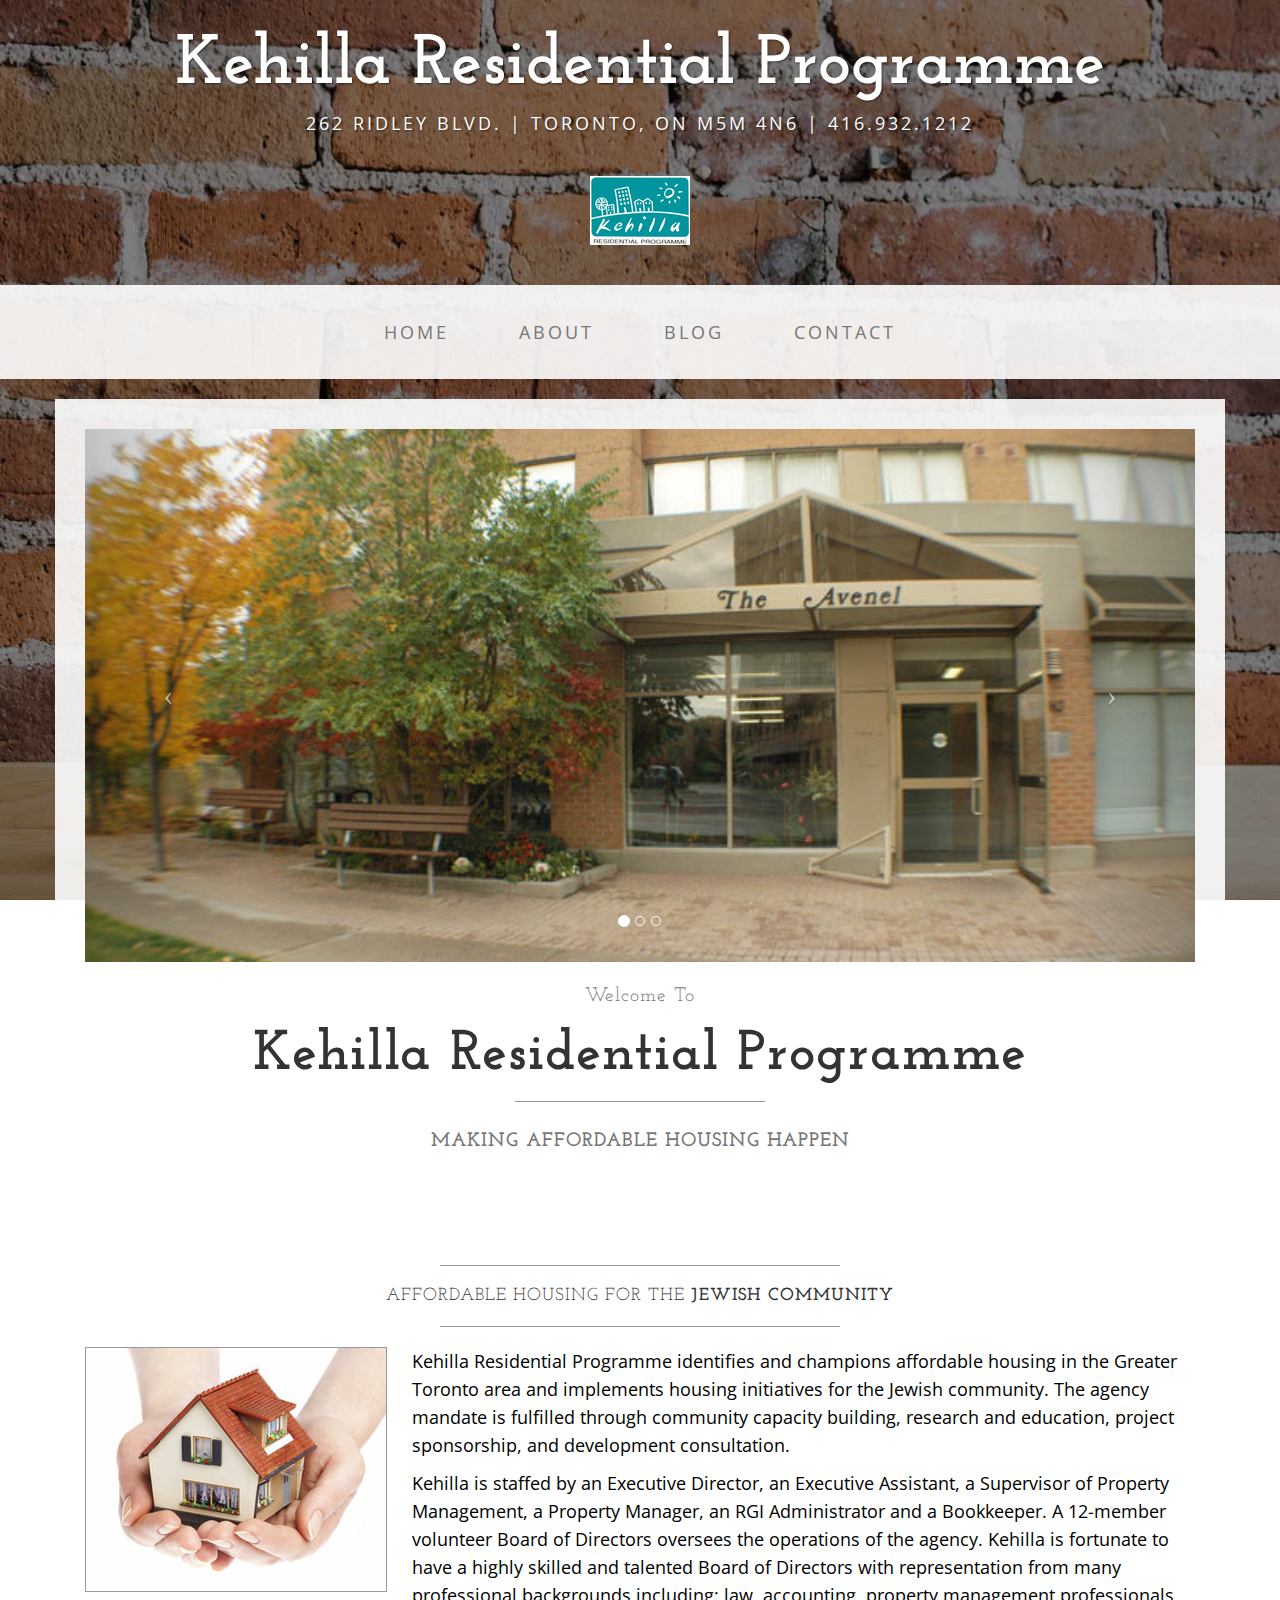
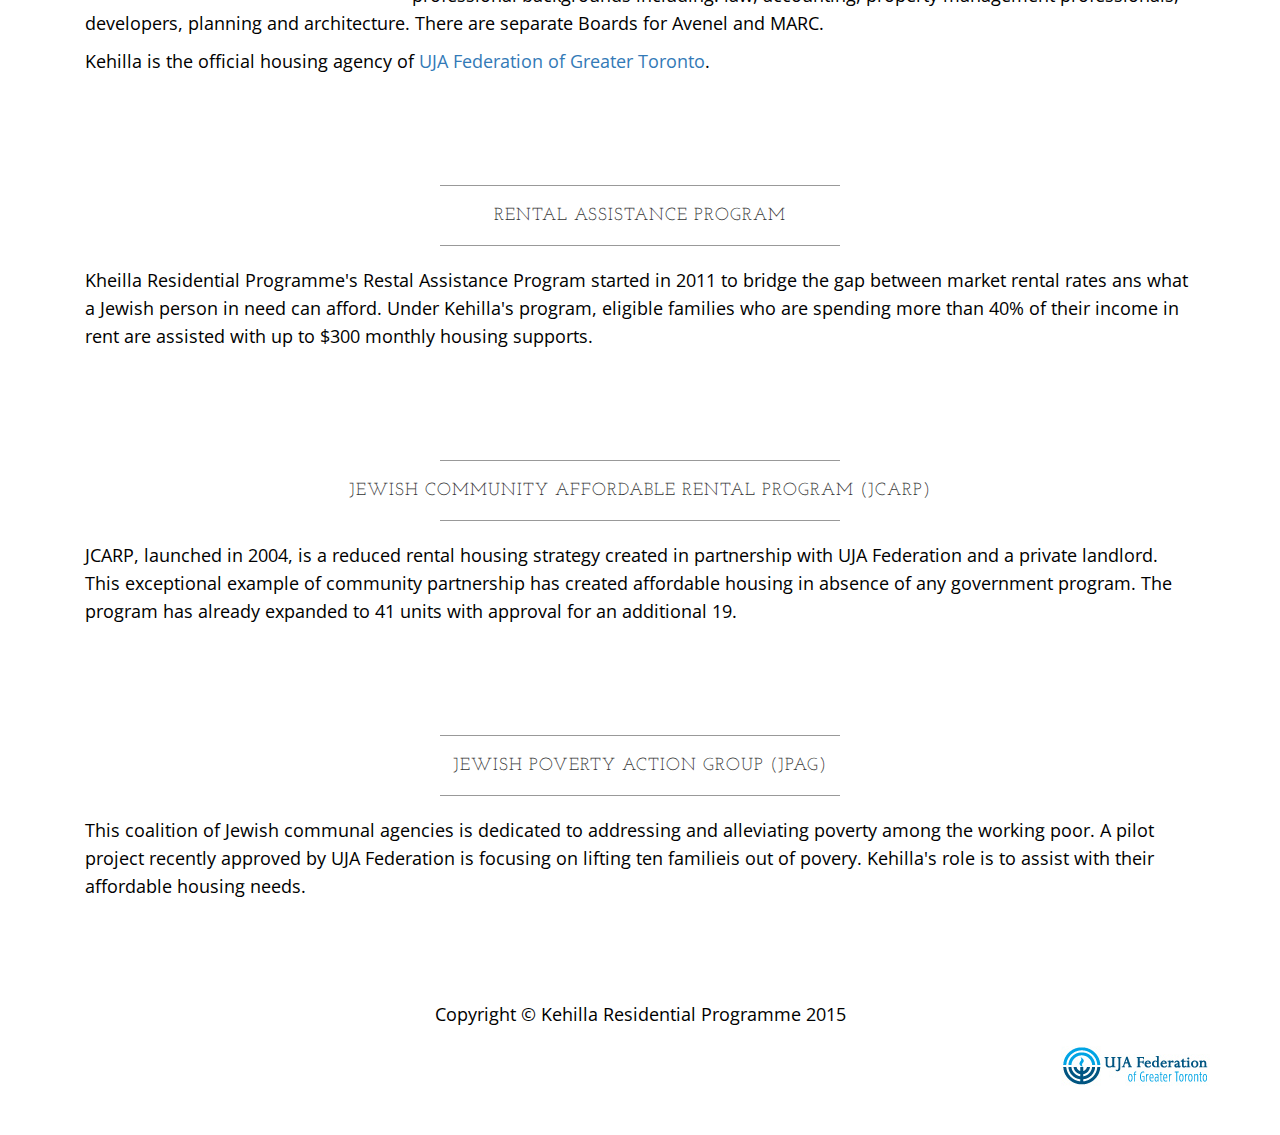
<file: index.html>
<!DOCTYPE html>
<html lang="en">

<head>

    <meta charset="utf-8">
    <meta http-equiv="X-UA-Compatible" content="IE=edge">
    <meta name="viewport" content="width=device-width, initial-scale=1">
    <meta name="description" content="">
    <meta name="author" content="">

    <title>Kehilla Residential Programme</title>

    <!-- Bootstrap Core CSS -->
    <link href="css/bootstrap.min.css" rel="stylesheet">

    <!-- Custom CSS -->
    <link href="css/business-casual.css" rel="stylesheet">

    <!-- Fonts -->
    <link href="http://fonts.googleapis.com/css?family=Open+Sans:300italic,400italic,600italic,700italic,800italic,400,300,600,700,800" rel="stylesheet" type="text/css">
    <link href="http://fonts.googleapis.com/css?family=Josefin+Slab:100,300,400,600,700,100italic,300italic,400italic,600italic,700italic" rel="stylesheet" type="text/css">

    <!-- HTML5 Shim and Respond.js IE8 support of HTML5 elements and media queries -->
    <!-- WARNING: Respond.js doesn't work if you view the page via file:// -->
    <!--[if lt IE 9]>
        <script src="https://oss.maxcdn.com/libs/html5shiv/3.7.0/html5shiv.js"></script>
        <script src="https://oss.maxcdn.com/libs/respond.js/1.4.2/respond.min.js"></script>
    <![endif]-->

</head>

<body>

    <div class="brand">Kehilla Residential Programme</div>
    <div class="address-bar">262 Ridley Blvd. | Toronto, ON M5M 4N6 | 416.932.1212</div>
    <div class="text-center"> <img src = "img/rsz_KRP-Logo.png"> </div> <br> <br>

    <!-- Navigation -->
    <nav class="navbar navbar-default" role="navigation">
        <div class="container">
            <!-- Brand and toggle get grouped for better mobile display -->
            <div class="navbar-header">
                <button type="button" class="navbar-toggle" data-toggle="collapse" data-target="#bs-example-navbar-collapse-1">
                    <span class="sr-only">Toggle navigation</span>
                    <span class="icon-bar"></span>
                    <span class="icon-bar"></span>
                    <span class="icon-bar"></span>
                </button>
                <!-- navbar-brand is hidden on larger screens, but visible when the menu is collapsed -->
                <a class="navbar-brand" href="index.html">Kehilla Residential Programme</a>
            </div>
            <!-- Collect the nav links, forms, and other content for toggling -->
            <div class="collapse navbar-collapse" id="bs-example-navbar-collapse-1">
                <ul class="nav navbar-nav">
                    <li>
                        <a href="index.html">Home</a>
                    </li>
                    <li>
                        <a href="about.html">About</a>
                    </li>
                    <li>
                        <a href="blog.html">Blog</a>
                    </li>
                    <li>
                        <a href="contact.html">Contact</a>
                    </li>
                </ul>
            </div>
            <!-- /.navbar-collapse -->
        </div>
        <!-- /.container -->
    </nav>

    <div class="container">

        <div class="row">
            <div class="box">
                <div class="col-lg-12 text-center">
                    <div id="carousel-example-generic" class="carousel slide">
                        <!-- Indicators -->
                        <ol class="carousel-indicators hidden-xs">
                            <li data-target="#carousel-example-generic" data-slide-to="0" class="active"></li>
                            <li data-target="#carousel-example-generic" data-slide-to="1"></li>
                            <li data-target="#carousel-example-generic" data-slide-to="2"></li>
                        </ol>

                        <!-- Wrapper for slides -->
                        <div class="carousel-inner">
                            <div class="item active">
                                <img class="img-responsive img-full" src="img/AVANEL1.jpg" alt="">
                            </div>
                            <div class="item">
                                <img class="img-responsive img-full" src="img/MARC3.jpg" alt="">
                            </div>
                            <div class="item">
                                <img class="img-responsive img-full" src="img/MARC7.jpg" alt="">
                            </div>
                        </div>

                        <!-- Controls -->
                        <a class="left carousel-control" href="#carousel-example-generic" data-slide="prev">
                            <span class="icon-prev"></span>
                        </a>
                        <a class="right carousel-control" href="#carousel-example-generic" data-slide="next">
                            <span class="icon-next"></span>
                        </a>
                    </div>
                    <h2 class="brand-before">
                        <small>Welcome to</small>
                    </h2>
                    <h1 class="brand-name">Kehilla Residential Programme</h1>
                    <hr class="tagline-divider">
                    <h2>
                        <small>
                            <strong>Making Affordable Housing Happen</strong>
                        </small>
                    </h2>
                </div>
            </div>
        </div>

        <div class="row">
            <div class="box">
                <div class="col-lg-12">
                    <hr>
                    <h2 class="intro-text text-center">Affordable Housing for the
                        <strong>Jewish Community</strong>
                    </h2>
                    <hr>
                    <img class="img-responsive img-border img-left" src="img/house-hands.jpg" alt="">
                    <hr class="visible-xs">
                    <p>Kehilla Residential Programme identifies and champions affordable housing in the Greater Toronto area and implements housing initiatives for the Jewish community. The agency mandate is fulfilled through community capacity building, research and education, project sponsorship, and development consultation.</p>
                    <p>Kehilla is staffed by an Executive Director, an Executive Assistant, a Supervisor of Property Management, a Property Manager, an RGI Administrator and a  Bookkeeper. A 12-member volunteer Board of Directors oversees the operations of the agency. Kehilla is fortunate to have a highly skilled and talented Board of Directors with representation from many professional backgrounds including: law, accounting, property management professionals, developers, planning and architecture. There are separate Boards for Avenel and MARC.</p>

                    <p>Kehilla is the official housing agency of <a href="http://jewishtoronto.com/" target="_blank">UJA Federation of Greater Toronto</a>.</p>
                </div>
            </div>
        </div>

  
       <div class="row">
            <div class="box">
                <div class="col-lg-12">
                    <hr>
                    <h2 class="intro-text text-center">Rental Assistance Program
                    </h2>
                    <hr>
                    <p>Kheilla Residential Programme's Restal Assistance Program started in 2011 to bridge the gap between market rental rates ans what a Jewish person in need can afford. Under Kehilla's program, eligible families who are spending more than 40% of their income in rent are assisted with up to $300 monthly housing supports.</p>
                </div>
            </div>
        </div>

       <div class="row">
            <div class="box">
                <div class="col-lg-12">
                    <hr>
                    <h2 class="intro-text text-center">Jewish Community Affordable Rental Program (JCARP)
                    </h2>
                    <hr>
                    <p>JCARP, launched in 2004, is a reduced rental housing strategy created in partnership with UJA Federation and a private landlord. This exceptional example of community partnership has created affordable housing in absence of any government program. The program has already expanded to 41 units with approval for an additional 19.</p>
                </div>
            </div>
        </div>

       <div class="row">
            <div class="box">
                <div class="col-lg-12">
                    <hr>
                    <h2 class="intro-text text-center">Jewish Poverty Action Group (JPAG)
                    </h2>
                    <hr>
                    <p>This coalition of Jewish communal agencies is dedicated to addressing and alleviating poverty among the working poor. A pilot project recently approved by UJA Federation is focusing on lifting ten familieis out of povery. Kehilla's role is to assist with their affordable housing needs.</p>
                </div>
            </div>
        </div>





    </div>
    <!-- /.container -->

    <footer>
        <div class="container">
            <div class="row">
                <div class="col-lg-12 text-center">
                    <p>Copyright &copy; Kehilla Residential Programme 2015</p>
                      <img src="img/UJA-logo.jpg" class="img-responsive pull-right" alt=""> 
                </div>
            </div>

        </div>
    </footer>

    <!-- jQuery -->
    <script src="js/jquery.js"></script>

    <!-- Bootstrap Core JavaScript -->
    <script src="js/bootstrap.min.js"></script>

    <!-- Script to Activate the Carousel -->
    <script>
    $('.carousel').carousel({
        interval: 5000 //changes the speed
    })
    </script>

</body>

</html>
</file>
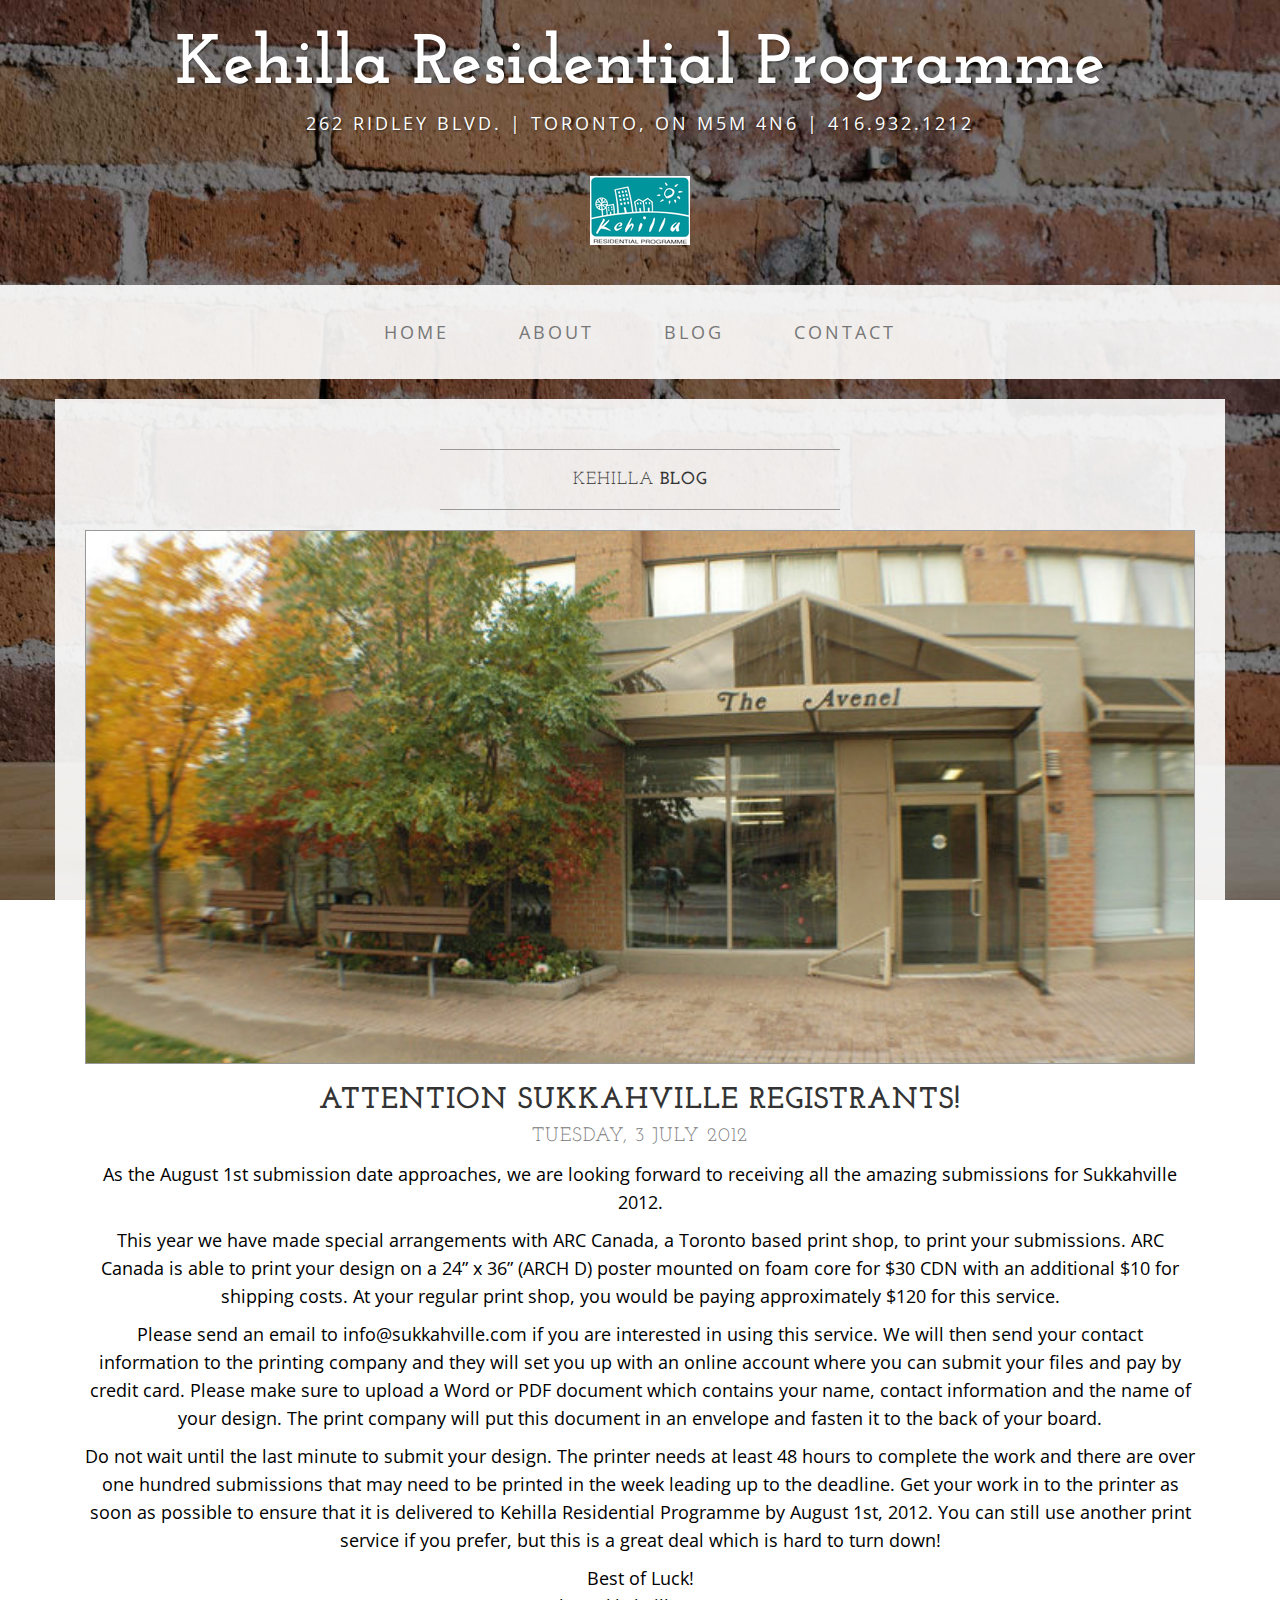
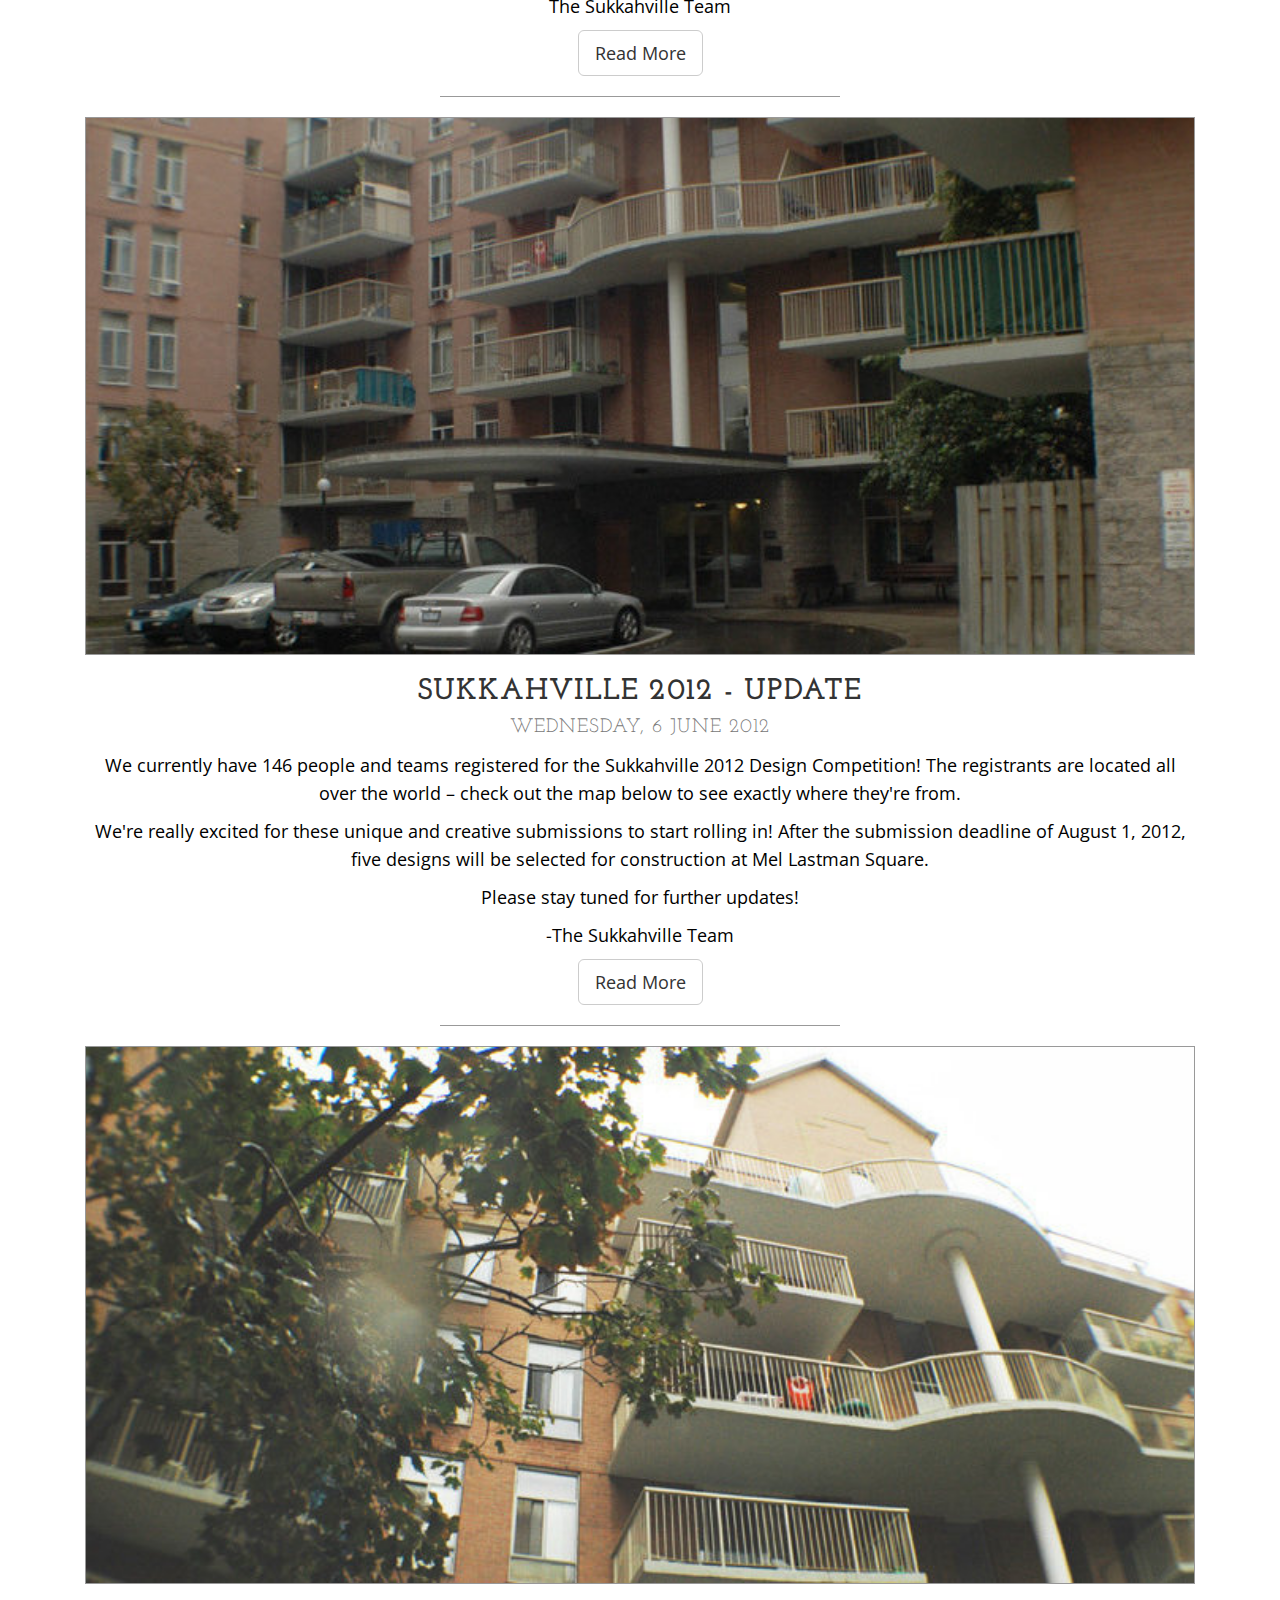
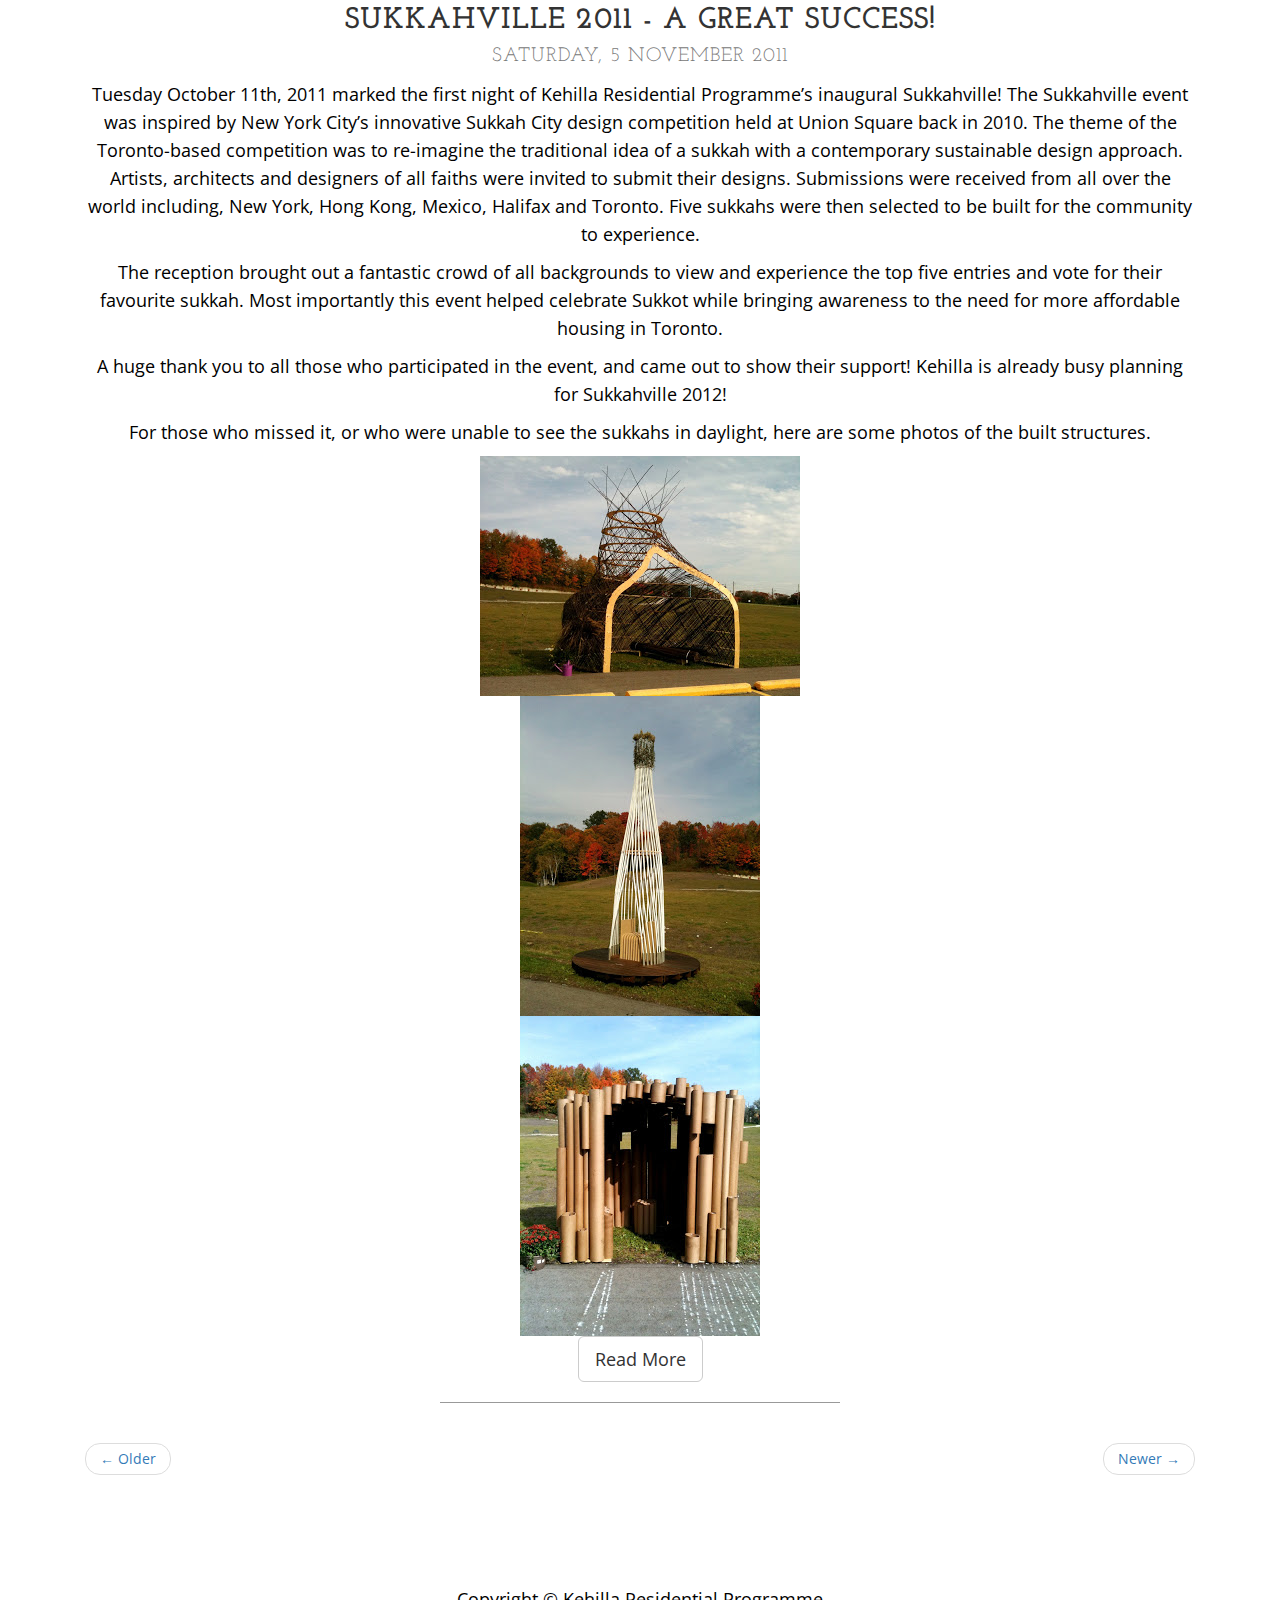
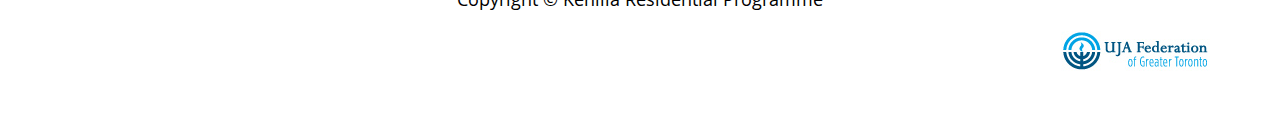
<file: blog.html>
<!DOCTYPE html>
<html lang="en">

<head>

    <meta charset="utf-8">
    <meta http-equiv="X-UA-Compatible" content="IE=edge">
    <meta name="viewport" content="width=device-width, initial-scale=1">
    <meta name="description" content="">
    <meta name="author" content="">

    <title>Blog - Kehilla Residential Programme</title>

    <!-- Bootstrap Core CSS -->
    <link href="css/bootstrap.min.css" rel="stylesheet">

    <!-- Custom CSS -->
    <link href="css/business-casual.css" rel="stylesheet">

    <!-- Fonts -->
    <link href="http://fonts.googleapis.com/css?family=Open+Sans:300italic,400italic,600italic,700italic,800italic,400,300,600,700,800" rel="stylesheet" type="text/css">
    <link href="http://fonts.googleapis.com/css?family=Josefin+Slab:100,300,400,600,700,100italic,300italic,400italic,600italic,700italic" rel="stylesheet" type="text/css">

    <!-- HTML5 Shim and Respond.js IE8 support of HTML5 elements and media queries -->
    <!-- WARNING: Respond.js doesn't work if you view the page via file:// -->
    <!--[if lt IE 9]>
        <script src="https://oss.maxcdn.com/libs/html5shiv/3.7.0/html5shiv.js"></script>
        <script src="https://oss.maxcdn.com/libs/respond.js/1.4.2/respond.min.js"></script>
    <![endif]-->

</head>

<body>

    <div class="brand">Kehilla Residential Programme</div>
    <div class="address-bar">262 Ridley Blvd. | Toronto, ON M5M 4N6 | 416.932.1212</div>
    <div class="text-center"> <img src = "img/rsz_KRP-Logo.png"> </div> <br> <br>

    <!-- Navigation -->
    <nav class="navbar navbar-default" role="navigation">
        <div class="container">
            <!-- Brand and toggle get grouped for better mobile display -->
            <div class="navbar-header">
                <button type="button" class="navbar-toggle" data-toggle="collapse" data-target="#bs-example-navbar-collapse-1">
                    <span class="sr-only">Toggle navigation</span>
                    <span class="icon-bar"></span>
                    <span class="icon-bar"></span>
                    <span class="icon-bar"></span>
                </button>
                <!-- navbar-brand is hidden on larger screens, but visible when the menu is collapsed -->
                <a class="navbar-brand" href="index.html">Kehilla Residential Programme</a>
            </div>
            <!-- Collect the nav links, forms, and other content for toggling -->
            <div class="collapse navbar-collapse" id="bs-example-navbar-collapse-1">
                <ul class="nav navbar-nav">
                    <li>
                        <a href="index.html">Home</a>
                    </li>
                    <li>
                        <a href="about.html">About</a>
                    </li>
                    <li>
                        <a href="blog.html">Blog</a>
                    </li>
                    <li>
                        <a href="contact.html">Contact</a>
                    </li>
                </ul>
            </div>
            <!-- /.navbar-collapse -->
        </div>
        <!-- /.container -->
    </nav>

    <div class="container">

        <div class="row">
            <div class="box">
                <div class="col-lg-12">
                    <hr>
                    <h2 class="intro-text text-center">Kehilla
                        <strong>blog</strong>
                    </h2>
                    <hr>
                </div>
                <div class="col-lg-12 text-center">
                    <img class="img-responsive img-border img-full" src="img/AVANEL1.jpg" alt="">
                    <h2>Attention Sukkahville Registrants!
                        <br>
                        <small>Tuesday, 3 July 2012</small>
                    </h2>
                    <p>As the August 1st submission date approaches, we are looking forward to receiving all the amazing submissions for Sukkahville 2012.</p>
                    <p>This year we have made special arrangements with ARC Canada, a Toronto based print shop, to print your submissions. ARC Canada is able to print your design on a 24” x 36” (ARCH D) poster mounted on foam core for $30 CDN with an additional $10 for shipping costs. At your regular print shop, you would be paying approximately $120 for this service.</p>
                    <p>Please send an email to info@sukkahville.com if you are interested in using this service. We will then send your contact information to the printing company and they will set you up with an online account where you can submit your files and pay by credit card. Please make sure to upload a Word or PDF document which contains your name, contact information and the name of your design. The print company will put this document in an envelope and fasten it to the back of your board.</p>
                    <p>Do not wait until the last minute to submit your design. The printer needs at least 48 hours to complete the work and there are over one hundred submissions that may need to be printed in the week leading up to the deadline. Get your work in to the printer as soon as possible to ensure that it is delivered to Kehilla Residential Programme by August 1st, 2012. You can still use another print service if you prefer, but this is a great deal which is hard to turn down!</p>
                    <p>Best of Luck! <br>
                    The Sukkahville Team</p>
                    <a href="#" class="btn btn-default btn-lg">Read More</a>
                    <hr>
                </div>
                <div class="col-lg-12 text-center">
                    <img class="img-responsive img-border img-full" src="img/MARC7.jpg" alt="">
                    <h2>Sukkahville 2012 - Update
                        <br>
                        <small>Wednesday, 6 June 2012</small>
                    </h2>
                    <p>We currently have 146 people and teams registered for the Sukkahville 2012 Design Competition! The registrants are located all over the world – check out the map below to see exactly where they're from.</p>
                    <p>We're really excited for these unique and creative submissions to start rolling in! After the submission deadline of August 1, 2012, five designs will be selected for construction at Mel Lastman Square.</p>
                    <p>Please stay tuned for further updates!</p>
                    <p>-The Sukkahville Team</p>
                    <a href="#" class="btn btn-default btn-lg">Read More</a>
                    <hr>
                </div>
                <div class="col-lg-12 text-center">
                    <img class="img-responsive img-border img-full" src="img/MARC3.jpg" alt="">
                    <h2>Sukkahville 2011 - A Great Success!
                        <br>
                        <small>Saturday, 5 November 2011</small>
                    </h2>
                    <p>Tuesday October 11th, 2011 marked the first night of Kehilla Residential Programme’s inaugural Sukkahville!  The Sukkahville event was inspired by New York City’s innovative Sukkah City design competition held at Union Square back in 2010. The theme of the Toronto-based competition was to re-imagine the traditional idea of a sukkah with a contemporary sustainable design approach. Artists, architects and designers of all faiths were invited to submit their designs. Submissions were received from all over the world including, New York, Hong Kong, Mexico, Halifax and Toronto. Five sukkahs were then selected to be built for the community to experience.</p>
                    <p>The reception brought out a fantastic crowd of all backgrounds to view and experience the top five entries and vote for their favourite sukkah. Most importantly this event helped celebrate Sukkot while bringing awareness to the need for more affordable housing in Toronto.</p>
                    <p>A huge thank you to all those who participated in the event, and came out to show their support! Kehilla is already busy planning for Sukkahville 2012!</p>
                    <p>For those who missed it, or who were unable to see the sukkahs in daylight, here are some photos of the built structures.</p>
                    <div class='row text-center'>
                        <div class="col-sm-12">
                        <img class="" src="img/blog1.JPG" alt="">
                        </div>
                        <br>
                        <div class="col-sm-12">
                        <img class="" src="img/blog2.JPG" alt="">
                        </div>
                        <br>
                        <div class="col-sm-12">
                        <img class="" src="img/blog3.jpg" alt="">
                        </div>
                    </div>
                    <a href="#" class="btn btn-default btn-lg">Read More</a>
                    <hr>
                </div>
                <div class="col-lg-12 text-center">
                    <ul class="pager">
                        <li class="previous"><a href="#">&larr; Older</a>
                        </li>
                        <li class="next"><a href="#">Newer &rarr;</a>
                        </li>
                    </ul>
                </div>
            </div>
        </div>

    </div>
    <!-- /.container -->

    <footer>
        <div class="container">
            <div class="row">
                <div class="col-lg-12 text-center">
                    <p>Copyright &copy; Kehilla Residential Programme</p>
                    <img src="img/UJA-logo.jpg" class="img-responsive pull-right" alt=""> 
                </div>
            </div>
        </div>
    </footer>

    <!-- jQuery -->
    <script src="js/jquery.js"></script>

    <!-- Bootstrap Core JavaScript -->
    <script src="js/bootstrap.min.js"></script>

</body>

</html>
</file>
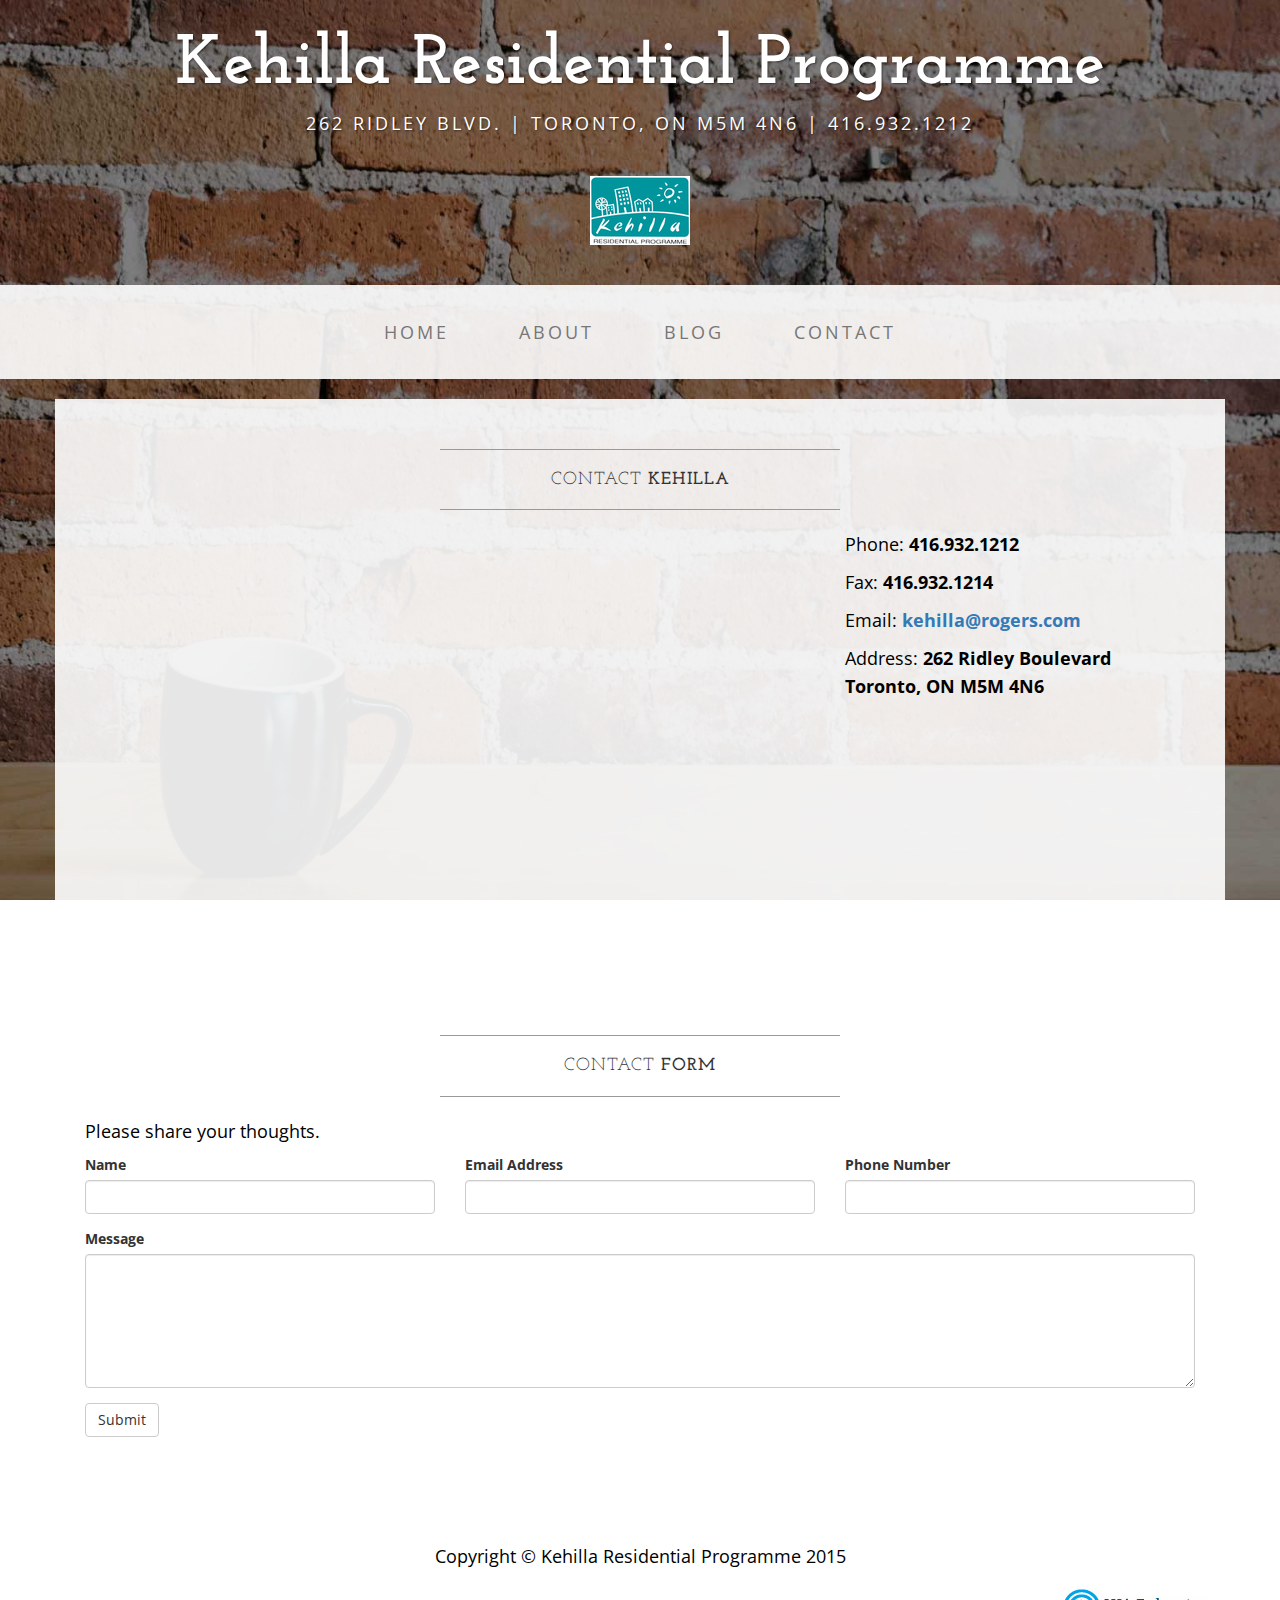
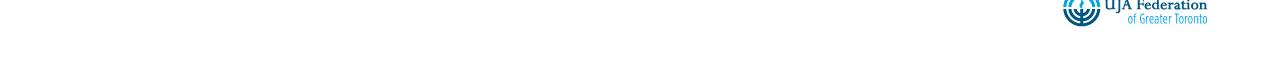
<file: contact.html>
<!DOCTYPE html>
<html lang="en">

<head>

    <meta charset="utf-8">
    <meta http-equiv="X-UA-Compatible" content="IE=edge">
    <meta name="viewport" content="width=device-width, initial-scale=1">
    <meta name="description" content="">
    <meta name="author" content="">

    <title>Contact - Kehilla Residential Programme</title>

    <!-- Bootstrap Core CSS -->
    <link href="css/bootstrap.min.css" rel="stylesheet">

    <!-- Custom CSS -->
    <link href="css/business-casual.css" rel="stylesheet">

    <!-- Fonts -->
    <link href="http://fonts.googleapis.com/css?family=Open+Sans:300italic,400italic,600italic,700italic,800italic,400,300,600,700,800" rel="stylesheet" type="text/css">
    <link href="http://fonts.googleapis.com/css?family=Josefin+Slab:100,300,400,600,700,100italic,300italic,400italic,600italic,700italic" rel="stylesheet" type="text/css">

    <!-- HTML5 Shim and Respond.js IE8 support of HTML5 elements and media queries -->
    <!-- WARNING: Respond.js doesn't work if you view the page via file:// -->
    <!--[if lt IE 9]>
        <script src="https://oss.maxcdn.com/libs/html5shiv/3.7.0/html5shiv.js"></script>
        <script src="https://oss.maxcdn.com/libs/respond.js/1.4.2/respond.min.js"></script>
    <![endif]-->

</head>

<body>

    <div class="brand">Kehilla Residential Programme</div>
    <div class="address-bar">262 Ridley Blvd. | Toronto, ON M5M 4N6 | 416.932.1212</div>
    <div class="text-center"> <img src = "img/rsz_KRP-Logo.png"> </div> <br> <br>

    <!-- Navigation -->
    <nav class="navbar navbar-default" role="navigation">
        <div class="container">
            <!-- Brand and toggle get grouped for better mobile display -->
            <div class="navbar-header">
                <button type="button" class="navbar-toggle" data-toggle="collapse" data-target="#bs-example-navbar-collapse-1">
                    <span class="sr-only">Toggle navigation</span>
                    <span class="icon-bar"></span>
                    <span class="icon-bar"></span>
                    <span class="icon-bar"></span>
                </button>
                <!-- navbar-brand is hidden on larger screens, but visible when the menu is collapsed -->
                <a class="navbar-brand" href="index.html">Kehilla Residential Programme</a>
            </div>
            <!-- Collect the nav links, forms, and other content for toggling -->
            <div class="collapse navbar-collapse" id="bs-example-navbar-collapse-1">
                <ul class="nav navbar-nav">
                    <li>
                        <a href="index.html">Home</a>
                    </li>
                    <li>
                        <a href="about.html">About</a>
                    </li>
                    <li>
                        <a href="blog.html">Blog</a>
                    </li>
                    <li>
                        <a href="contact.html">Contact</a>
                    </li>
                </ul>
            </div>
            <!-- /.navbar-collapse -->
        </div>
        <!-- /.container -->
    </nav>

    <div class="container">

        <div class="row">
            <div class="box">
                <div class="col-lg-12">
                    <hr>
                    <h2 class="intro-text text-center">Contact
                        <strong>Kehilla</strong>
                    </h2>
                    <hr>
                </div>
                <div class="col-md-8">
                    <!-- Embedded Google Map using an iframe - to select your location find it on Google maps and paste the link as the iframe src. If you want to use the Google Maps API instead then have at it! -->
                    <iframe width="100%" height="400" frameborder="0" scrolling="no" marginheight="0" marginwidth="0" src="http://maps.google.com/maps?hl=en&amp;ie=UTF8&amp;ll=37.0625,-95.677068&amp;spn=56.506174,79.013672&amp;t=m&amp;z=4&amp;output=embed"></iframe>
                </div>
                <div class="col-md-4">
                    <p>Phone:
                        <strong>416.932.1212</strong>
                    </p>
                    <p>Fax:
                        <strong>416.932.1214</strong>
                    </p>
                    <p>Email:
                        <strong><a href="mailto:kehilla@rogers.com">kehilla@rogers.com</a></strong>
                    </p>
                    <p>Address:
                        <strong>262 Ridley Boulevard
                            <br>Toronto, ON M5M 4N6</strong>
                    </p>
                </div>
                <div class="clearfix"></div>
            </div>
        </div>

        <div class="row">
            <div class="box">
                <div class="col-lg-12">
                    <hr>
                    <h2 class="intro-text text-center">Contact
                        <strong>form</strong>
                    </h2>
                    <hr>
                    <p>Please share your thoughts.</p>
                    <form role="form">
                        <div class="row">
                            <div class="form-group col-lg-4">
                                <label>Name</label>
                                <input type="text" class="form-control">
                            </div>
                            <div class="form-group col-lg-4">
                                <label>Email Address</label>
                                <input type="email" class="form-control">
                            </div>
                            <div class="form-group col-lg-4">
                                <label>Phone Number</label>
                                <input type="tel" class="form-control">
                            </div>
                            <div class="clearfix"></div>
                            <div class="form-group col-lg-12">
                                <label>Message</label>
                                <textarea class="form-control" rows="6"></textarea>
                            </div>
                            <div class="form-group col-lg-12">
                                <input type="hidden" name="save" value="contact">
                                <button type="submit" class="btn btn-default">Submit</button>
                            </div>
                        </div>
                    </form>
                </div>
            </div>
        </div>

    </div>
    <!-- /.container -->

    <footer>
        <div class="container">
            <div class="row">
                <div class="col-lg-12 text-center">
                    <p>Copyright &copy; Kehilla Residential Programme 2015</p>
                    <img src="img/UJA-logo.jpg" class="img-responsive pull-right" alt=""> 
                </div>
            </div>
        </div>
    </footer>

    <!-- jQuery -->
    <script src="js/jquery.js"></script>

    <!-- Bootstrap Core JavaScript -->
    <script src="js/bootstrap.min.js"></script>

</body>

</html>
</file>
<file: css/business-casual.css>
/*!
 * Start Bootstrap - Business Casual Bootstrap Theme (http://startbootstrap.com)
 * Code licensed under the Apache License v2.0.
 * For details, see http://www.apache.org/licenses/LICENSE-2.0.
 */

body {
    font-family: "Open Sans","Helvetica Neue",Helvetica,Arial,sans-serif;
    background: url('../img/bg.jpg') no-repeat center center fixed;
    -webkit-background-size: cover;
    -moz-background-size: cover;
    background-size: cover;
    -o-background-size: cover;
}

h1,
h2,
h3,
h4,
h5,
h6 {
    text-transform: uppercase;
    font-family: "Josefin Slab","Helvetica Neue",Helvetica,Arial,sans-serif;
    font-weight: 700;
    letter-spacing: 1px;
}

p {
    font-size: 1.25em;
    line-height: 1.6;
    color: #000;
}

hr {
    max-width: 400px;
    border-color: #999999;
}

.brand,
.address-bar {
    display: none;
}

.navbar-brand {
    text-transform: uppercase;
    font-weight: 900;
    letter-spacing: 2px;
}

.navbar-nav {
    text-transform: uppercase;
    font-weight: 400;
    letter-spacing: 3px;
}

.img-full {
    min-width: 100%;
}

.brand-before,
.brand-name {
    text-transform: capitalize;
}

.brand-before {
    margin: 15px 0;
}

.brand-name {
    margin: 0;
    font-size: 4em;
}

.tagline-divider {
    margin: 15px auto 3px;
    max-width: 250px;
    border-color: #999999;
}

.box {
    margin-bottom: 20px;
    padding: 30px 15px;
    background: #fff;
    background: rgba(255,255,255,0.9);
}

.intro-text {
    text-transform: uppercase;
    font-size: 1.25em;
    font-weight: 400;
    letter-spacing: 1px;
}

.img-border {
    float: none;
    margin: 0 auto 0;
    border: #999999 solid 1px;
}

.img-left {
    float: none;
    margin: 0 auto 0;
}
#krp-logo {
    padding-left: 20px;

}

footer {
    background: #fff;
    background: rgba(255,255,255,0.9);
}

footer {
    margin: 0;
    padding: 40px;
}

@media screen and (min-width:768px) {
    .brand {
        display: inherit;
        margin: 0;
        padding: 30px 0 10px;
        text-align: center;
        text-shadow: 1px 1px 2px rgba(0,0,0,0.5);
        font-family: "Josefin Slab","Helvetica Neue",Helvetica,Arial,sans-serif;
        font-size: 5em;
        font-weight: 700;
        line-height: normal;
        color: #fff;
    }

    .top-divider {
        margin-top: 0;
    }

    .img-left {
        float: left;
        margin-right: 25px;
    }

    .address-bar {
        display: inherit;
        margin: 0;
        padding: 0 0 40px;
        text-align: center;
        text-shadow: 1px 1px 2px rgba(0,0,0,0.5);
        text-transform: uppercase;
        font-size: 1.25em;
        font-weight: 400;
        letter-spacing: 3px;
        color: #fff;
    }

    .navbar {
        border-radius: 0;
    }

    .navbar-header {
        display: none;
    }

    .navbar {
        min-height: 0;
    }

    .navbar-default {
        border: none;
        background: #fff;
        background: rgba(255,255,255,0.9);
    }

    .nav>li>a {
        padding: 35px;
    }

    .navbar-nav>li>a {
        line-height: normal;
    }

    .navbar-nav {
        display: table;
        float: none;
        margin: 0 auto;
        table-layout: fixed;
        font-size: 1.25em;
    }
}

@media screen and (min-width:1200px) {
    .box:after {
        content: '';
        display: table;
        clear: both;
    }
}
</file>
